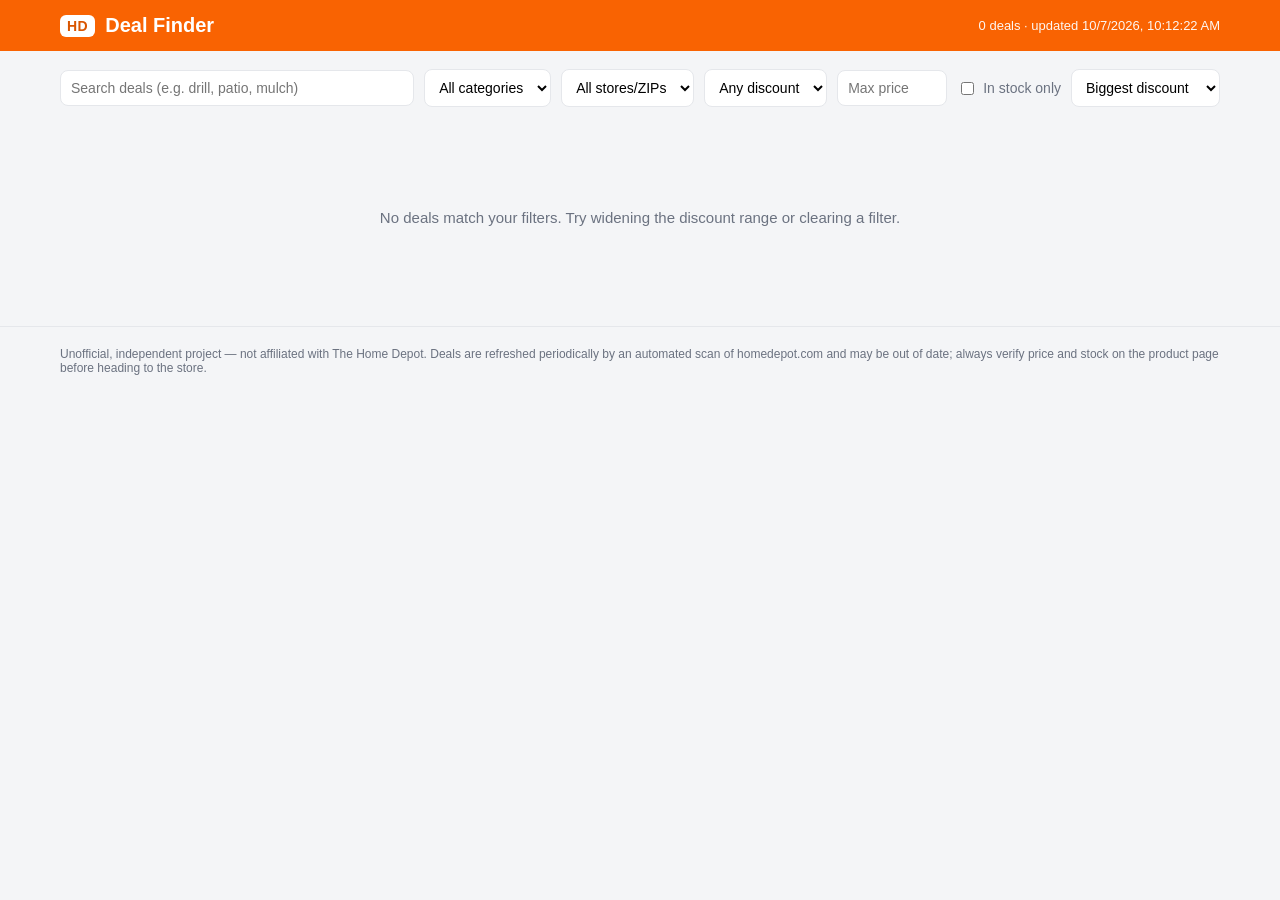
<file: docs/index.html>
<!doctype html>
<html lang="en">
<head>
  <meta charset="utf-8" />
  <meta name="viewport" content="width=device-width, initial-scale=1" />
  <title>Home Depot Deal Finder</title>
  <link rel="stylesheet" href="./styles.css" />
</head>
<body>
  <header class="site-header">
    <div class="wrap header-inner">
      <div class="brand">
        <span class="brand-mark">HD</span>
        <span class="brand-name">Deal Finder</span>
      </div>
      <div class="stats" id="stats">Loading deals&hellip;</div>
    </div>
  </header>

  <main class="wrap">
    <section class="filters">
      <input id="search" type="search" placeholder="Search deals (e.g. drill, patio, mulch)" />

      <select id="category">
        <option value="">All categories</option>
      </select>

      <select id="zip">
        <option value="">All stores/ZIPs</option>
      </select>

      <select id="min-discount">
        <option value="0">Any discount</option>
        <option value="20">20% off+</option>
        <option value="30">30% off+</option>
        <option value="40">40% off+</option>
        <option value="50">50% off+</option>
        <option value="70">70% off+</option>
        <option value="90">90% off+</option>
      </select>

      <input id="max-price" type="number" min="0" placeholder="Max price" />

      <label class="checkbox">
        <input id="in-stock" type="checkbox" />
        In stock only
      </label>

      <select id="sort">
        <option value="discount_desc">Biggest discount</option>
        <option value="price_asc">Price: low to high</option>
        <option value="price_desc">Price: high to low</option>
      </select>
    </section>

    <section id="grid" class="grid" aria-live="polite"></section>

    <div id="empty" class="empty hidden">
      No deals match your filters. Try widening the discount range or
      clearing a filter.
    </div>

    <div class="pager">
      <button id="load-more" class="btn hidden">Load more</button>
    </div>
  </main>

  <footer class="site-footer">
    <div class="wrap">
      Unofficial, independent project — not affiliated with The Home Depot.
      Deals are refreshed periodically by an automated scan of
      homedepot.com and may be out of date; always verify price and stock
      on the product page before heading to the store.
    </div>
  </footer>

  <script src="./app.js"></script>
</body>
</html>
</file>
<file: docs/styles.css>
:root {
  --hd-orange: #f96302;
  --hd-orange-dark: #d95500;
  --bg: #f4f5f7;
  --card-bg: #ffffff;
  --text: #1c1c1c;
  --muted: #6b7280;
  --border: #e5e7eb;
  --green: #1a7f37;
}

* { box-sizing: border-box; }

body {
  margin: 0;
  font-family: -apple-system, BlinkMacSystemFont, "Segoe UI", Roboto, Helvetica, Arial, sans-serif;
  background: var(--bg);
  color: var(--text);
}

.wrap {
  max-width: 1200px;
  margin: 0 auto;
  padding: 0 20px;
}

.site-header {
  background: var(--hd-orange);
  color: white;
  position: sticky;
  top: 0;
  z-index: 10;
}

.header-inner {
  display: flex;
  align-items: center;
  justify-content: space-between;
  padding: 14px 20px;
}

.brand { display: flex; align-items: center; gap: 10px; font-weight: 700; font-size: 20px; }

.brand-mark {
  background: white;
  color: var(--hd-orange-dark);
  font-weight: 800;
  border-radius: 6px;
  padding: 3px 7px;
  font-size: 14px;
  letter-spacing: 0.5px;
}

.stats { font-size: 13px; opacity: 0.95; }

.filters {
  display: flex;
  flex-wrap: wrap;
  gap: 10px;
  padding: 18px 0;
  align-items: center;
}

.filters input,
.filters select {
  padding: 9px 10px;
  border: 1px solid var(--border);
  border-radius: 8px;
  background: white;
  font-size: 14px;
}

#search { flex: 1 1 260px; min-width: 220px; }
#max-price { width: 110px; }

.checkbox {
  display: flex;
  align-items: center;
  gap: 6px;
  font-size: 14px;
  color: var(--muted);
}

.grid {
  display: grid;
  grid-template-columns: repeat(auto-fill, minmax(220px, 1fr));
  gap: 16px;
  padding-bottom: 24px;
}

.card {
  background: var(--card-bg);
  border: 1px solid var(--border);
  border-radius: 10px;
  overflow: hidden;
  display: flex;
  flex-direction: column;
  text-decoration: none;
  color: inherit;
  transition: box-shadow 0.15s ease, transform 0.15s ease;
}

.card:hover {
  box-shadow: 0 6px 18px rgba(0, 0, 0, 0.08);
  transform: translateY(-2px);
}

.card-img {
  aspect-ratio: 1 / 1;
  background: #f0f0f0;
  display: flex;
  align-items: center;
  justify-content: center;
  position: relative;
}

.card-img img { width: 100%; height: 100%; object-fit: contain; }

.badge {
  position: absolute;
  top: 8px;
  left: 8px;
  background: var(--hd-orange);
  color: white;
  font-size: 11px;
  font-weight: 700;
  padding: 3px 8px;
  border-radius: 999px;
  text-transform: uppercase;
}

.discount-pill {
  position: absolute;
  top: 8px;
  right: 8px;
  background: var(--green);
  color: white;
  font-size: 12px;
  font-weight: 700;
  padding: 3px 8px;
  border-radius: 999px;
}

.card-body { padding: 12px; display: flex; flex-direction: column; gap: 6px; flex: 1; }

.card-brand { font-size: 11px; color: var(--muted); text-transform: uppercase; letter-spacing: 0.3px; }

.card-title {
  font-size: 14px;
  font-weight: 600;
  line-height: 1.3;
  display: -webkit-box;
  -webkit-line-clamp: 2;
  -webkit-box-orient: vertical;
  overflow: hidden;
}

.price-row { display: flex; align-items: baseline; gap: 8px; margin-top: auto; }

.price-now { font-size: 18px; font-weight: 800; color: var(--green); }
.price-was { font-size: 13px; color: var(--muted); text-decoration: line-through; }

.card-meta { font-size: 12px; color: var(--muted); }

.out-of-stock { color: #b91c1c; font-weight: 600; }

.empty {
  text-align: center;
  color: var(--muted);
  padding: 60px 20px;
  font-size: 15px;
}

.hidden { display: none; }

.pager { text-align: center; padding-bottom: 40px; }

.btn {
  background: var(--hd-orange);
  color: white;
  border: none;
  padding: 10px 22px;
  border-radius: 8px;
  font-weight: 700;
  cursor: pointer;
  font-size: 14px;
}

.btn:hover { background: var(--hd-orange-dark); }

.site-footer {
  border-top: 1px solid var(--border);
  color: var(--muted);
  font-size: 12px;
  padding: 20px 0 40px;
}
</file>
